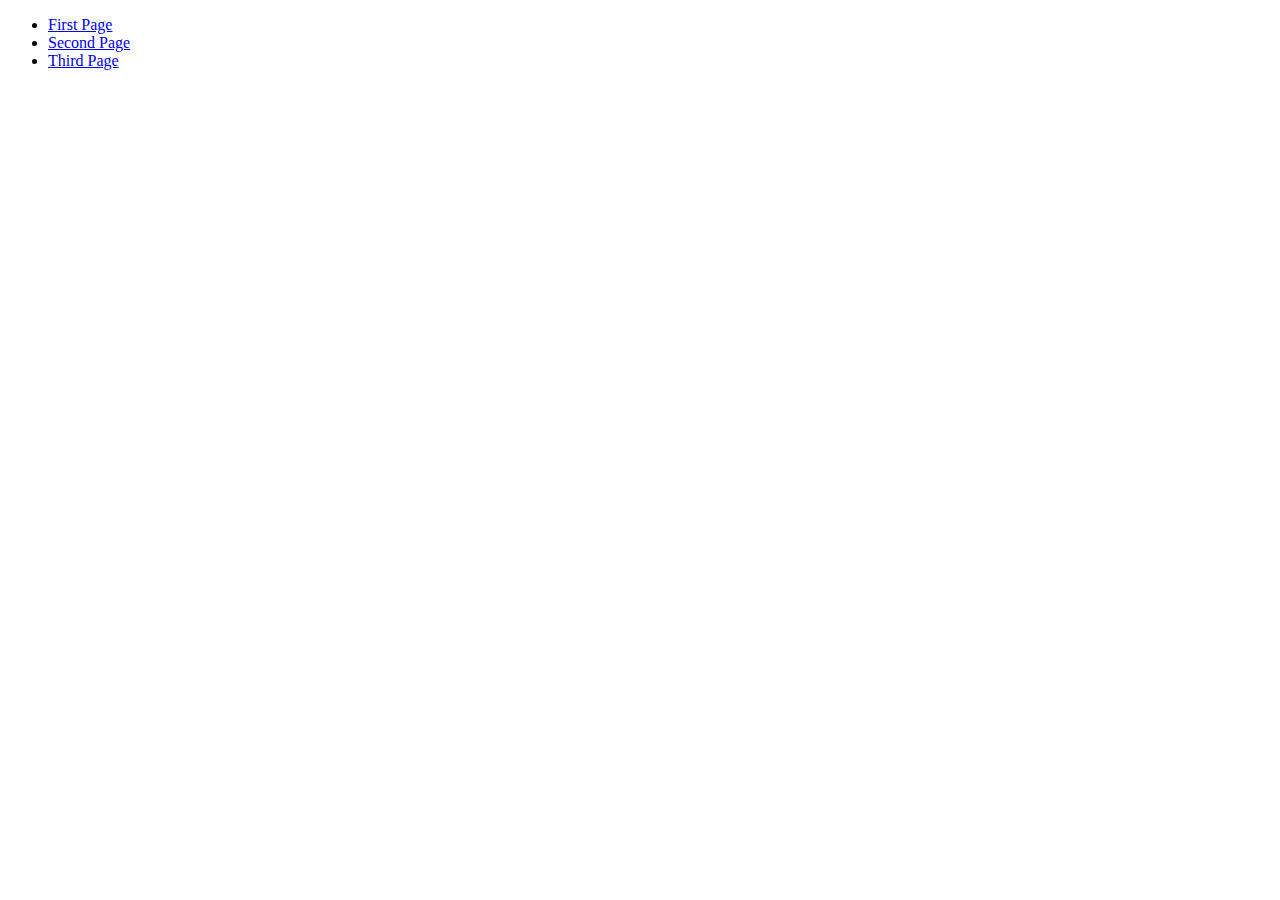
<file: index.html>
<!DOCTYPE html>
<html>
	<head>
		<title>My Links Page</title>
	</head>
	<body>
		<ul>
        		<li><a href="https://officium99.github.io/JSCourse/sample1/picturethis.html">First Page</a></li>
        		<li><a href="https://officium99.github.io/resume.html">Second Page</a></li>
        		<li><a href="/thirdurl.html">Third Page</a></li>
    		</ul>
	</body>
</html>
</file>
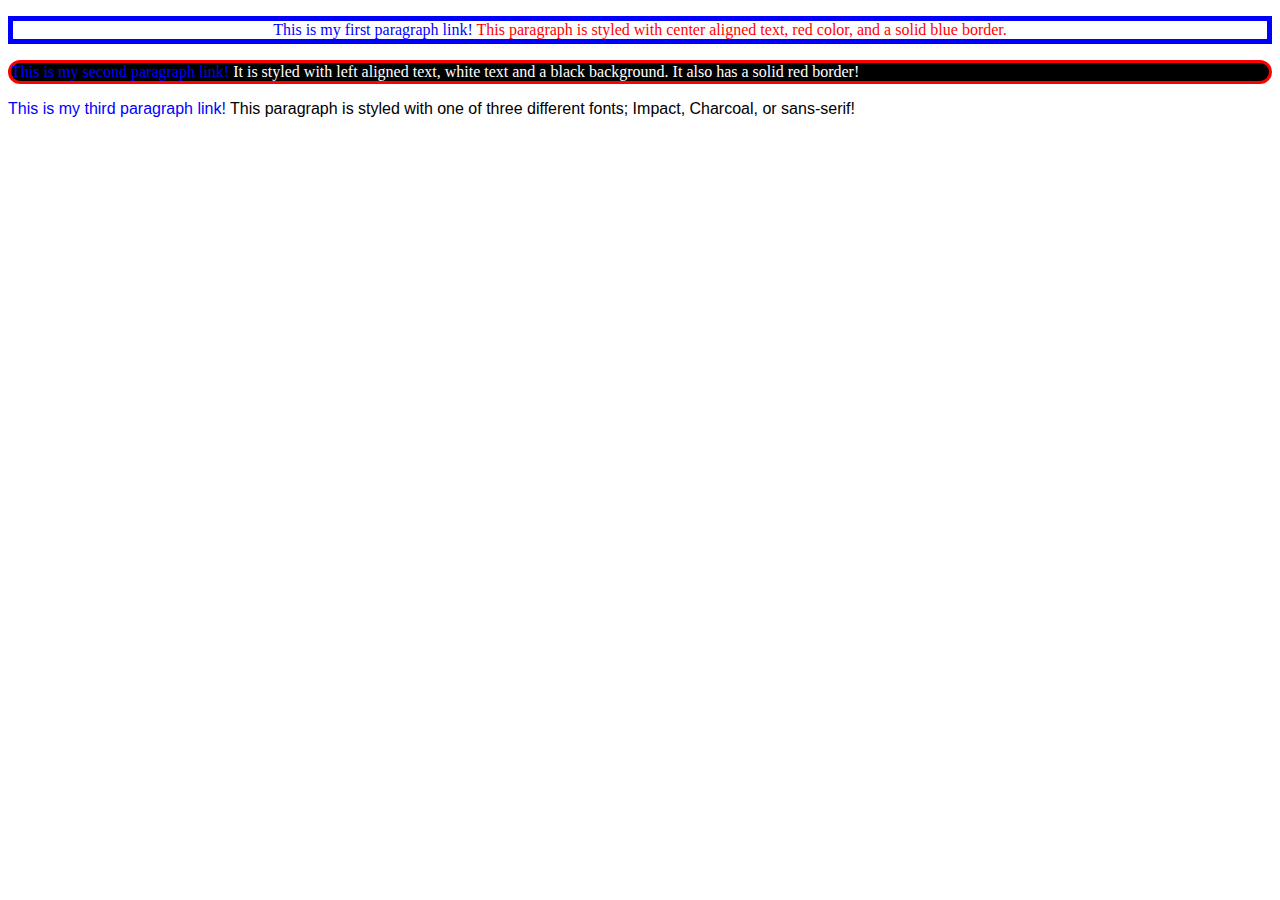
<file: assessment2.html>
<!doctype html>

<html>

<head>

    <title>Everett Arnold's Resume</title>

<link href="assessment2_css.css" rel="stylesheet" type="text/css">
    
</head>
    
<body>
    <p class="paragraph1"><a href="https://www.microsoft.com/en-us/" target="_blank">This is my first paragraph link!</a> This paragraph is styled with center aligned text, red color, and a solid blue border.</p>
    
    <p id="paragraph2"><a href="https://www.google.com/" target="_blank">This is my second paragraph link!</a> It is styled with left aligned text, white text and a black background. It also has a solid red border!</p>
    
    <p class="paragraph3"><a href="https://www.google.com/#safe=strict&q=do+a+barrel+roll" target="_blank">This is my third paragraph link!</a> This paragraph is styled with one of three different fonts; Impact, Charcoal, or sans-serif!</p>
    
    <p></p>
    </body>
</file>
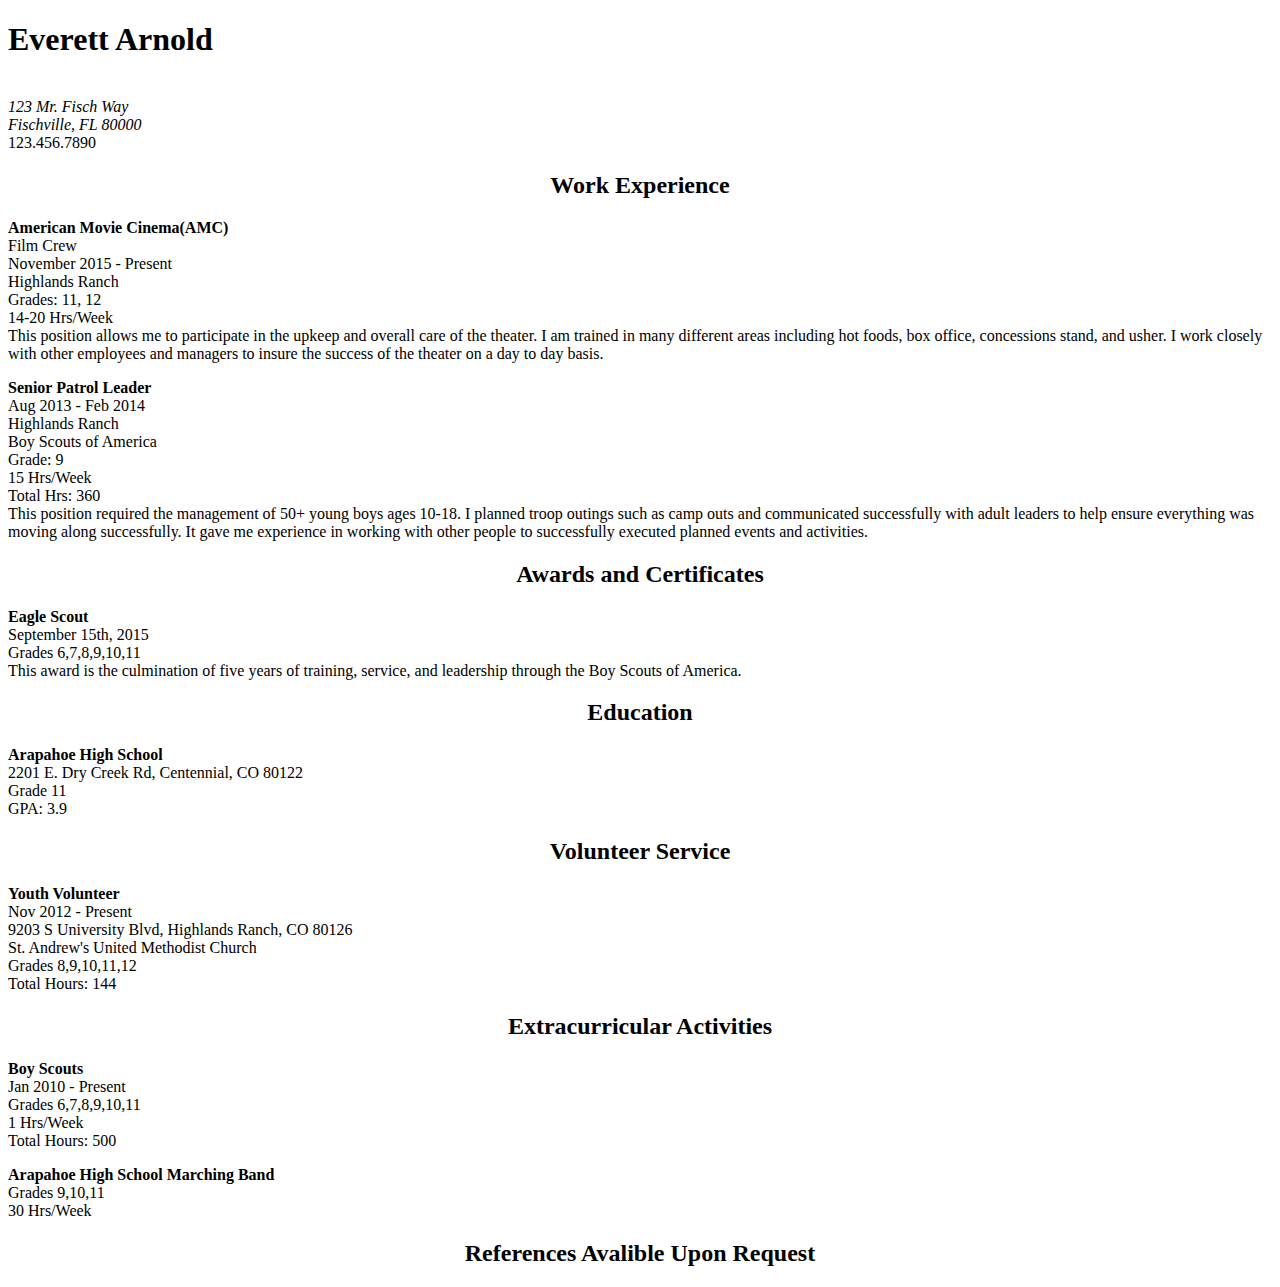
<file: resume.html>
<!doctype html>

<html>

<head>

    <title>Everett Arnold's Resume</title>

</head>

    <body>
       
        <h1><b>Everett Arnold</b></h1>
        <br><i>123 Mr. Fisch Way</i>
        <br><i>Fischville, FL 80000</i>
        <br>123.456.7890

        <h2><b><center>Work Experience</center></b></h2>
        
        <p>
            <b>American Movie Cinema(AMC)</b>
            <br>Film Crew
            <br>November 2015 - Present
            <br>Highlands Ranch
            <br>Grades: 11, 12
            <br>14-20 Hrs/Week
            <br> This position allows me to participate in the upkeep and overall care of the theater. I am trained in many different areas including hot foods, box office, concessions stand, and usher. I work closely with other employees and managers to insure the success of the theater on a day to day basis. 

        </p>
        
        <p>
            
            <b>Senior Patrol Leader</b>
            <br>Aug 2013 - Feb 2014
            <br>Highlands Ranch
            <br>Boy Scouts of America
            <br>Grade: 9
            <br>15 Hrs/Week
            <br>Total Hrs: 360
            <br>This position required the management of 50+ young boys ages 10-18. I planned troop outings such as camp outs and communicated successfully with adult leaders to help ensure everything was moving along successfully. It gave me experience in working with other people to successfully executed planned events and activities.
            
        </p>
        
            
        <h2><b><center>Awards and Certificates</center></b></h2>
        
        <p>
            
            <b>Eagle Scout</b>
            <br>September 15th, 2015
            <br> Grades 6,7,8,9,10,11
            <br> This award is the culmination of five years of training, service, and leadership through the Boy Scouts of America.
            
        </p>
        
        <h2><b><center>Education</center></b></h2>
        
        <p>
            <b>Arapahoe High School</b>
            <br>2201 E. Dry Creek Rd, Centennial, CO 80122
            <br>Grade 11
            <br> GPA: 3.9
            
        </p>
        
        <h2><b><center>Volunteer Service</center></b></h2>
        
        <p>
            
            <b>Youth Volunteer</b>
            <br>Nov 2012 - Present
            <br>9203 S University Blvd, Highlands Ranch, CO 80126
            <br>St. Andrew's United Methodist Church
            <br> Grades 8,9,10,11,12
            <br> Total Hours: 144
            
        </p>
        
        <h2><b><center>Extracurricular Activities</center></b></h2>
        
        <p>
            <b>Boy Scouts</b>
            <br>Jan 2010 - Present
            <br>Grades 6,7,8,9,10,11
            <br>1 Hrs/Week
            <br>Total Hours: 500            
            
        </p>
        
        <p>
            <b>Arapahoe High School Marching Band</b>
            <br>Grades 9,10,11
            <br>30 Hrs/Week
            
        </p>
        
        <h2><b><center>References Avalible Upon Request</center></b></h2>
</file>
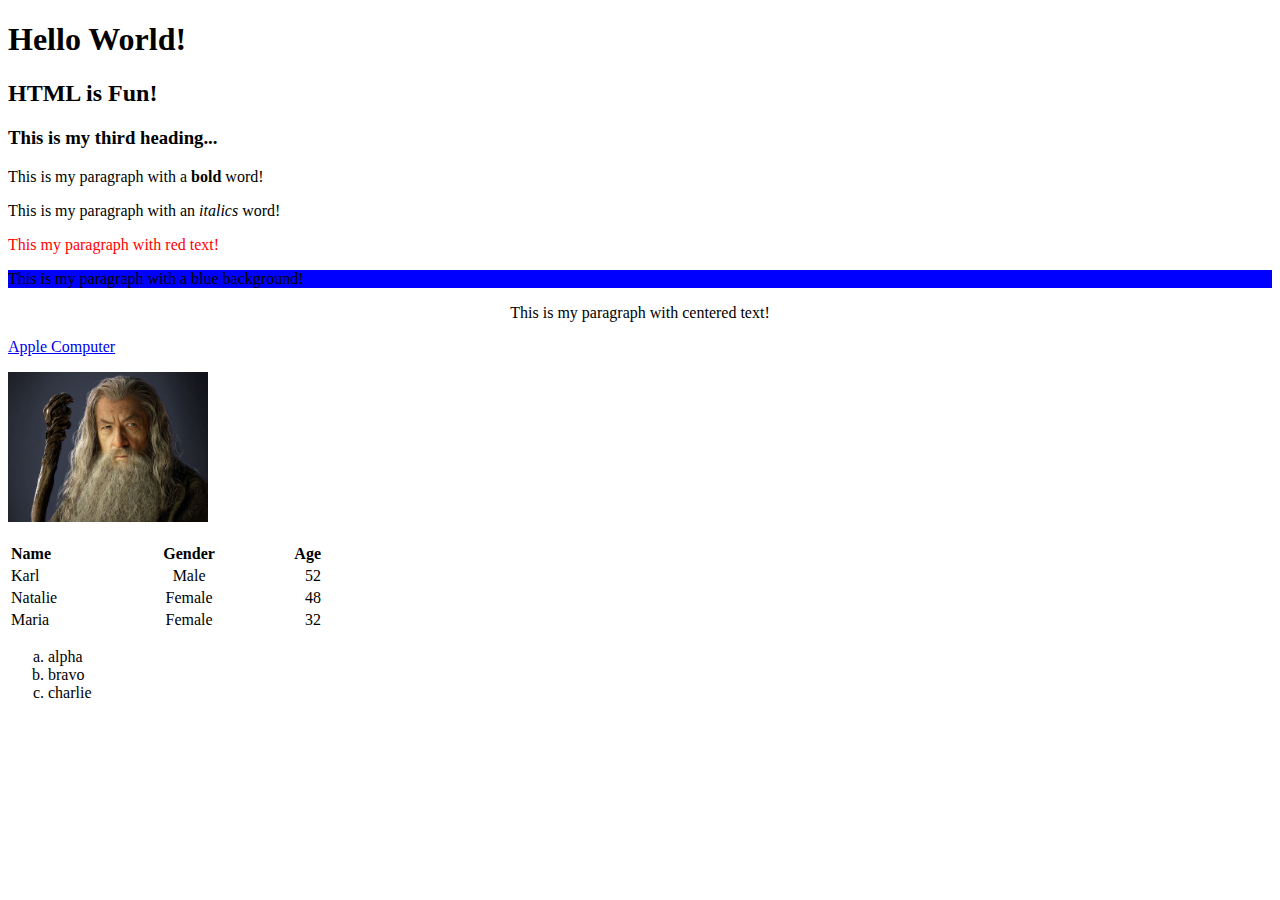
<file: Assessment 1/assessment.html>
<!DOCTYPE html>

<html>
  
<head>
  
  <title>Assessment 0</title>

</head>
    
    <body>
        <h1>Hello World!</h1>
        <h2>HTML is Fun!</h2>
        <h3>This is my third heading...</h3>
        
        <p>This is my paragraph with a <b>bold</b> word!</p>
        <p>This is my paragraph with an <i>italics</i> word!</p>
        <p style="color:red">This my paragraph with red text!</p>
        <p style="background-color:blue">This is my paragraph with a blue background!</p>
        <p><center>This is my paragraph with centered text!</center></p>
        <p><a href="http://www.apple.com" target="_blank">Apple Computer</a></p>
        <p><img src="images/Gandalf.jpg" alt="Picture of Gandalf" style="width: 200px; height: 150px"</p>
            
        <table style="width:25%">
            <tr>
                <th style="text-align:left;">Name</th>
                <th style="text-align:center;">Gender</th>
                <th style="text-align:right;">Age</th>
            </tr>
            <tr>
                <td>Karl</td>
                <td style="text-align:center;">Male</td>
                <td style="text-align:right;">52</td>
            </tr>
            <tr>
                <td style="text-align:left;">Natalie</td>
                <td style="text-align:center;">Female</td>
                <td style="text-align:right;">48</td>
            </tr>
            <tr>
                <td style="text-align:left;">Maria</td>
                <td style="text-align:center;">Female</td>
                <td style="text-align:right;">32</td>
            </tr>
        </table>
        
    <ol type="a">
      <li>alpha</li>
      <li>bravo</li>
      <li>charlie</li>
    </ol>
    </body>
</file>
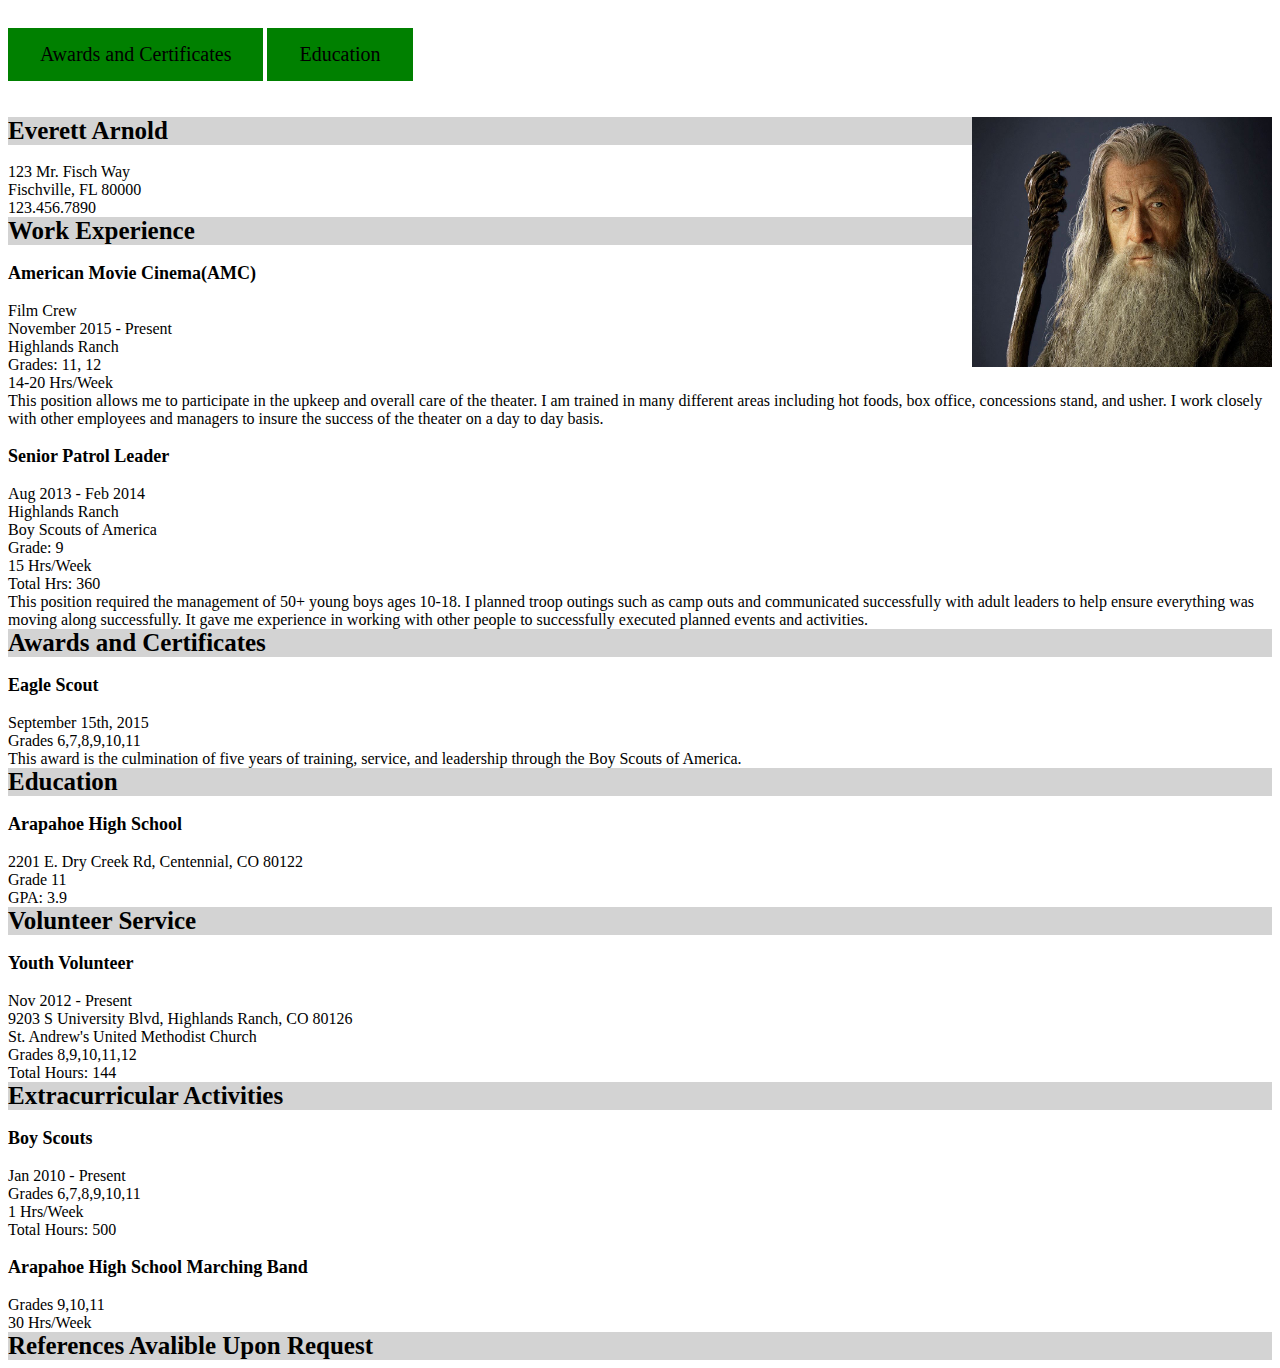
<file: Assignment 2/resume-css.html>
<!doctype html>

<html>

<head>

    <title>Everett Arnold's Resume</title>

<link href="stylesheet-resume.css" rel="stylesheet" type="text/css">
    
</head>

    <body>
        
        <p class="button"><a href="#mybookmark">Awards and Certificates</a></p>
        <p class="button"><a href="#mybookmark1">Education</a></p>
        
        <p><img id="image" src="Gandalf.jpg" alt="Picture of Everett Arnold"></p>
    
        <p class="header">Everett Arnold</p>
        <br>123 Mr. Fisch Way
        <br>Fischville, FL 80000
        <br>123.456.7890
            
            

        <h2 class="header">Work Experience</h2>
        
        
            <p id="job_title">American Movie Cinema(AMC)</p>
            Film Crew
            <br>November 2015 - Present
            <br>Highlands Ranch
            <br>Grades: 11, 12
            <br>14-20 Hrs/Week
            <br> This position allows me to participate in the upkeep and overall care of the theater. I am trained in many different areas including hot foods, box office, concessions stand, and usher. I work closely with other employees and managers to insure the success of the theater on a day to day basis. 

        
        
            
            <p id="job_title">Senior Patrol Leader</p>
            Aug 2013 - Feb 2014
            <br>Highlands Ranch
            <br>Boy Scouts of America
            <br>Grade: 9
            <br>15 Hrs/Week
            <br>Total Hrs: 360
            <br>This position required the management of 50+ young boys ages 10-18. I planned troop outings such as camp outs and communicated successfully with adult leaders to help ensure everything was moving along successfully. It gave me experience in working with other people to successfully executed planned events and activities.
            
        
        
            
        <h2 class="header" id="mybookmark">Awards and Certificates</h2>
        
            
            <p id="job_title">Eagle Scout</p>
            September 15th, 2015
            <br> Grades 6,7,8,9,10,11
            <br> This award is the culmination of five years of training, service, and leadership through the Boy Scouts of America.
            
        
        <h2 class="header" id="mybookmark1">Education</h2>
        
        
            <p id="job_title">Arapahoe High School</p>
            2201 E. Dry Creek Rd, Centennial, CO 80122
            <br>Grade 11
            <br> GPA: 3.9
            
        
        <h2 class="header">Volunteer Service</h2>
        
    
            
            <p id="job_title">Youth Volunteer</p>
            Nov 2012 - Present
            <br>9203 S University Blvd, Highlands Ranch, CO 80126
            <br>St. Andrew's United Methodist Church
            <br> Grades 8,9,10,11,12
            <br> Total Hours: 144
            
    
        
        <h2 class="header">Extracurricular Activities</h2>
        
        
            <p id="job_title">Boy Scouts</p>
            Jan 2010 - Present
            <br>Grades 6,7,8,9,10,11
            <br>1 Hrs/Week
            <br>Total Hours: 500            
            
        
        
        
            <p id="job_title">Arapahoe High School Marching Band</p>
            Grades 9,10,11
            <br>30 Hrs/Week
            
        
        
        
        <h2 class="header">References Avalible Upon Request</h2>
</file>
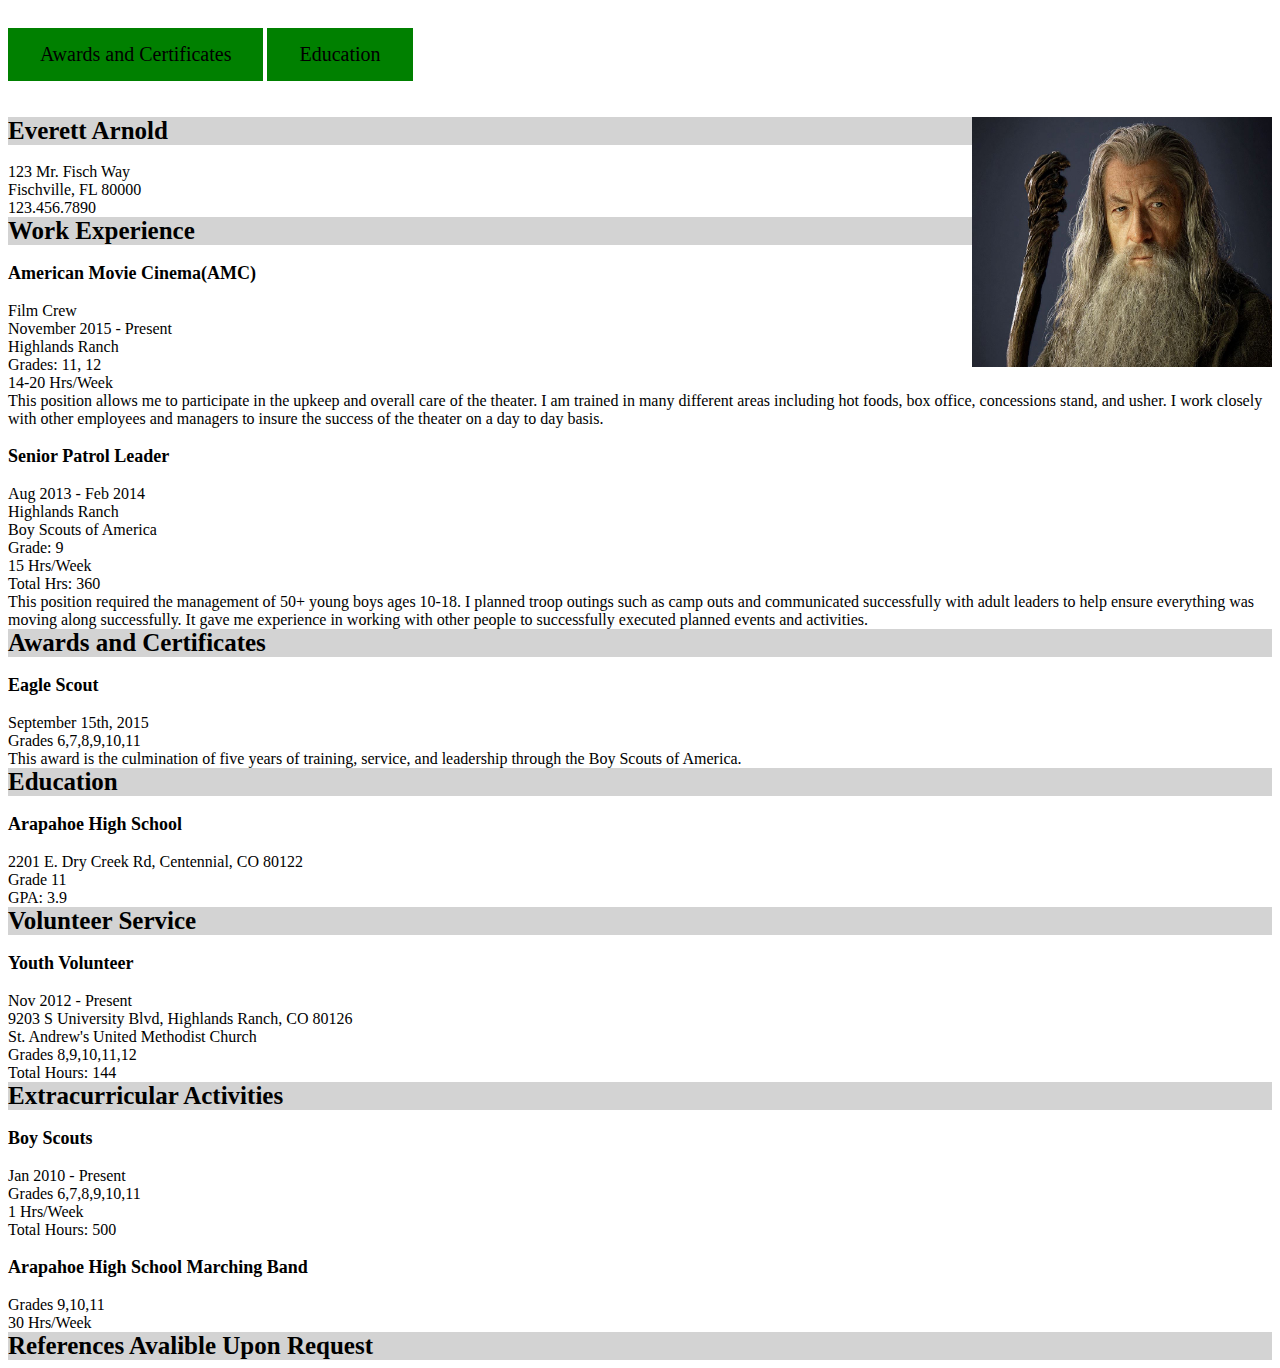
<file: Assignment 2/resume-css.html.html>
<!doctype html>

<html>

<head>

    <title>Everett Arnold's Resume</title>

<link href="stylesheet-resume.css" rel="stylesheet" type="text/css">
    
</head>

    <body>
        
        <p class="button"><a href="#mybookmark">Awards and Certificates</a></p>
        <p class="button"><a href="#mybookmark1">Education</a></p>
        
        <p><img id="image" src="Gandalf.jpg" alt="Picture of Everett Arnold"></p>
    
        <p class="header">Everett Arnold</p>
        <br>123 Mr. Fisch Way
        <br>Fischville, FL 80000
        <br>123.456.7890
            
            

        <h2 class="header">Work Experience</h2>
        
        
            <p id="job_title">American Movie Cinema(AMC)</p>
            Film Crew
            <br>November 2015 - Present
            <br>Highlands Ranch
            <br>Grades: 11, 12
            <br>14-20 Hrs/Week
            <br> This position allows me to participate in the upkeep and overall care of the theater. I am trained in many different areas including hot foods, box office, concessions stand, and usher. I work closely with other employees and managers to insure the success of the theater on a day to day basis. 

        
        
            
            <p id="job_title">Senior Patrol Leader</p>
            Aug 2013 - Feb 2014
            <br>Highlands Ranch
            <br>Boy Scouts of America
            <br>Grade: 9
            <br>15 Hrs/Week
            <br>Total Hrs: 360
            <br>This position required the management of 50+ young boys ages 10-18. I planned troop outings such as camp outs and communicated successfully with adult leaders to help ensure everything was moving along successfully. It gave me experience in working with other people to successfully executed planned events and activities.
            
        
        
            
        <h2 class="header" id="mybookmark">Awards and Certificates</h2>
        
            
            <p id="job_title">Eagle Scout</p>
            September 15th, 2015
            <br> Grades 6,7,8,9,10,11
            <br> This award is the culmination of five years of training, service, and leadership through the Boy Scouts of America.
            
        
        <h2 class="header" id="mybookmark1">Education</h2>
        
        
            <p id="job_title">Arapahoe High School</p>
            2201 E. Dry Creek Rd, Centennial, CO 80122
            <br>Grade 11
            <br> GPA: 3.9
            
        
        <h2 class="header">Volunteer Service</h2>
        
    
            
            <p id="job_title">Youth Volunteer</p>
            Nov 2012 - Present
            <br>9203 S University Blvd, Highlands Ranch, CO 80126
            <br>St. Andrew's United Methodist Church
            <br> Grades 8,9,10,11,12
            <br> Total Hours: 144
            
    
        
        <h2 class="header">Extracurricular Activities</h2>
        
        
            <p id="job_title">Boy Scouts</p>
            Jan 2010 - Present
            <br>Grades 6,7,8,9,10,11
            <br>1 Hrs/Week
            <br>Total Hours: 500            
            
        
        
        
            <p id="job_title">Arapahoe High School Marching Band</p>
            Grades 9,10,11
            <br>30 Hrs/Week
            
        
        
        
        <h2 class="header">References Avalible Upon Request</h2>
</file>
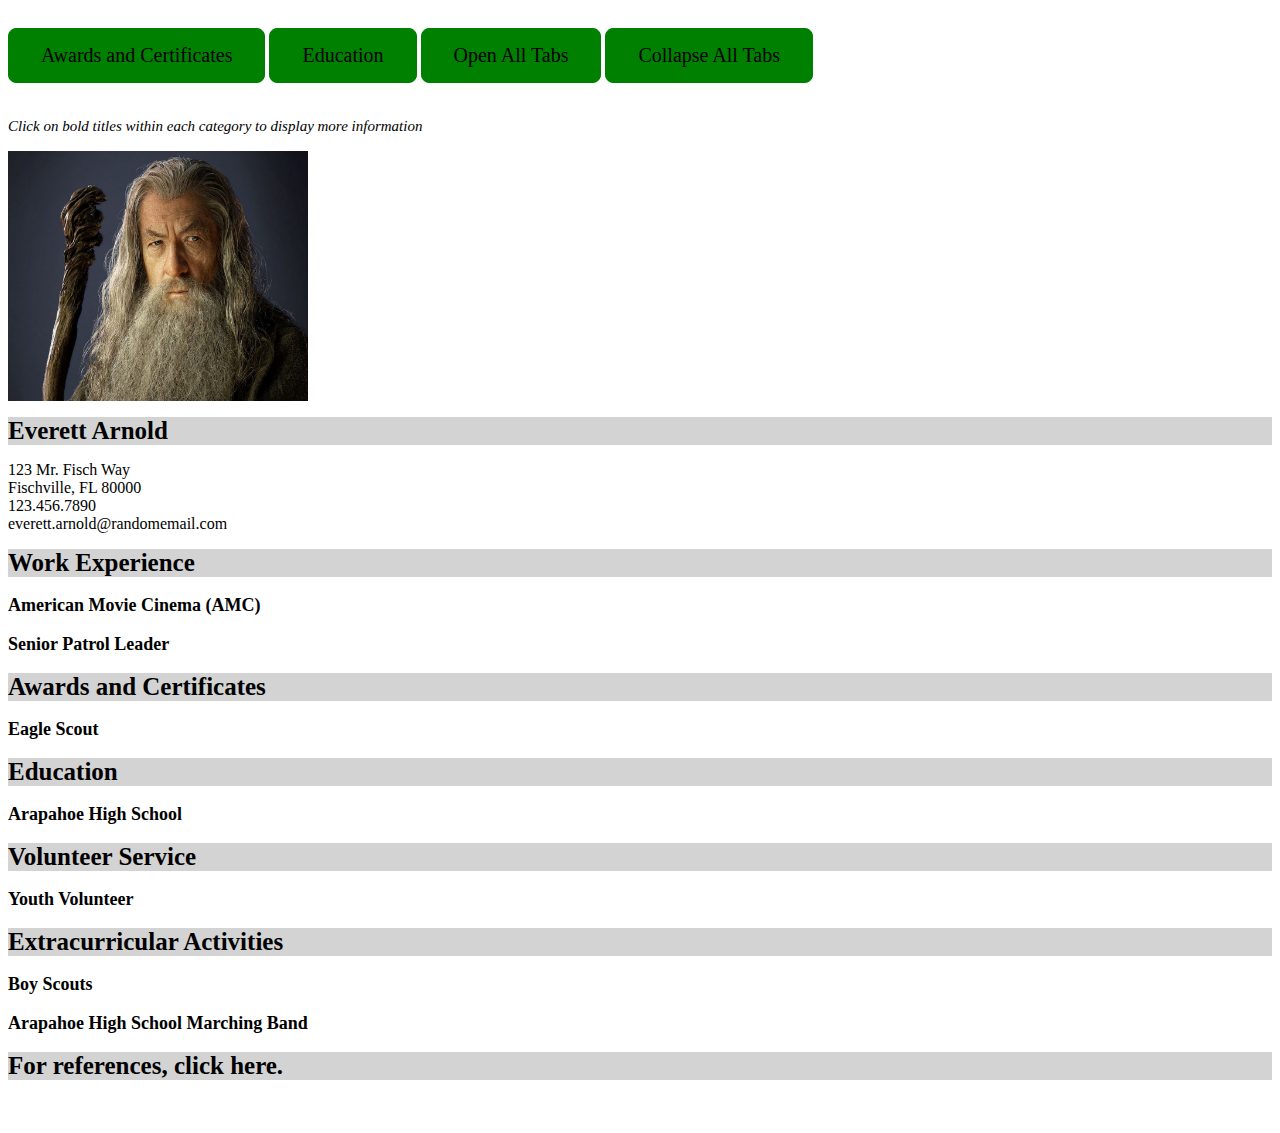
<file: Assignment 6/resume.html>
<!doctype html>

<html>
<head>

    <title>Everett Arnold's Resume</title>

<link href="stylesheet-resume.css" rel="stylesheet" type="text/css">
    
</head>
    <body>
        
        <p class="button"><a href="#mybookmark0">Awards and Certificates</a></p>
        <p class="button"><a href="#mybookmark1">Education</a></p>
        <p class = "button3" id = "button_open">Open All Tabs</p>
        <p class ="button2" id = "button_collapse">Collapse All Tabs</p>
        
        <p class = "notes">Click on bold titles within each category to display more information</p>
        
        <p id = "chng_pic"><img class="image" src="Gandalf.jpg" alt="Picture of Everett Arnold"></p>
    
        <p class="header">Everett Arnold</p>
        <p>123 Mr. Fisch Way
        <br>Fischville, FL 80000
        <br>123.456.7890
        <br>everett.arnold@randomemail.com</p>
            
            

        <h2 class = "header" id="Work Experience">Work Experience</h2>
        
            <p class="job_title" id="AMC">American Movie Cinema (AMC)</p>
            <p class = "job_desc" id="AMC_info">
            Film Crew
            <br>November 2015 - Present
            <br>Highlands Ranch
            <br>Grades: 11, 12
            <br>14-20 Hrs/Week
                <br> This position allows me to participate in the upkeep and overall care of the theater. I am trained in many different areas including hot foods, box office, concessions stand, and usher. I work closely with other employees and managers to insure the success of the theater on a day to day basis. </p>

            <p class="job_title" id ="SPL">Senior Patrol Leader</p>
            <p class ="job_desc" id="SPL_info">
            Aug 2013 - Feb 2014
            <br>Highlands Ranch
            <br>Boy Scouts of America
            <br>Grade: 9
            <br>15 Hrs/Week
            <br>Total Hrs: 360
            <br>This position required the management of 50+ young boys ages 10-18. I planned troop outings such as camp outs and communicated successfully with adult leaders to help ensure everything was moving along successfully. It gave me experience in working with other people to successfully executed planned events and activities.</p>
            
        
        
            
        <h2 class="header" id="mybookmark0">Awards and Certificates</h2>
        
            
            <p class="job_title" id = "Eagle">Eagle Scout</p>
            <p class = "job_desc" id = "Eagle_info">September 15th, 2015
            <br> Grades 6,7,8,9,10,11
            <br> This award is the culmination of five years of training, service, and leadership through the Boy Scouts of America.</p>
            
        
        <h2 class="header" id="mybookmark1">Education</h2>
        
        
            <p class="job_title" id = "school">Arapahoe High School</p>
            <p class= "job_desc" id = "AHS_info">2201 E. Dry Creek Rd, Centennial, CO 80122
            <br>Grade 12
            <br> GPA: 3.9
        </p>
            
        
        <h2 class="header">Volunteer Service</h2>
        
    
            
            <p class="job_title" id = "church">Youth Volunteer</p>
            <p class = "job_desc" id = "YTH_info">Nov 2012 - Present
            <br>9203 S University Blvd, Highlands Ranch, CO 80126
            <br>St. Andrew's United Methodist Church
            <br> Grades 8,9,10,11,12
            <br> Total Hours: 144
        </p>
            
    
        
        <h2 class="header">Extracurricular Activities</h2>
        
        
            <p class="job_title" id = "BSA">Boy Scouts</p>
            <p class = "job_desc" id = "BSA_info">Jan 2010 - Present
            <br>Grades 6,7,8,9,10,11
            <br>1 Hrs/Week
            <br>Total Hours: 500
        </p>
            
            <p class="job_title" id = "MB">Arapahoe High School Marching Band</p>
            <p class = "job_desc" id = "MB_info">Grades 9,10,11
            <br>30 Hrs/Week
        </p>
        
        <h2 id = "references">For references, click here.</h2>
        <p id = "people_information"></p>
        <p id = "person1"></p>
        <p id = "person2"></p>
        <p id = "person3"></p>
        <script type="text/javascript" src="script.js"></script>
    </body>
</file>
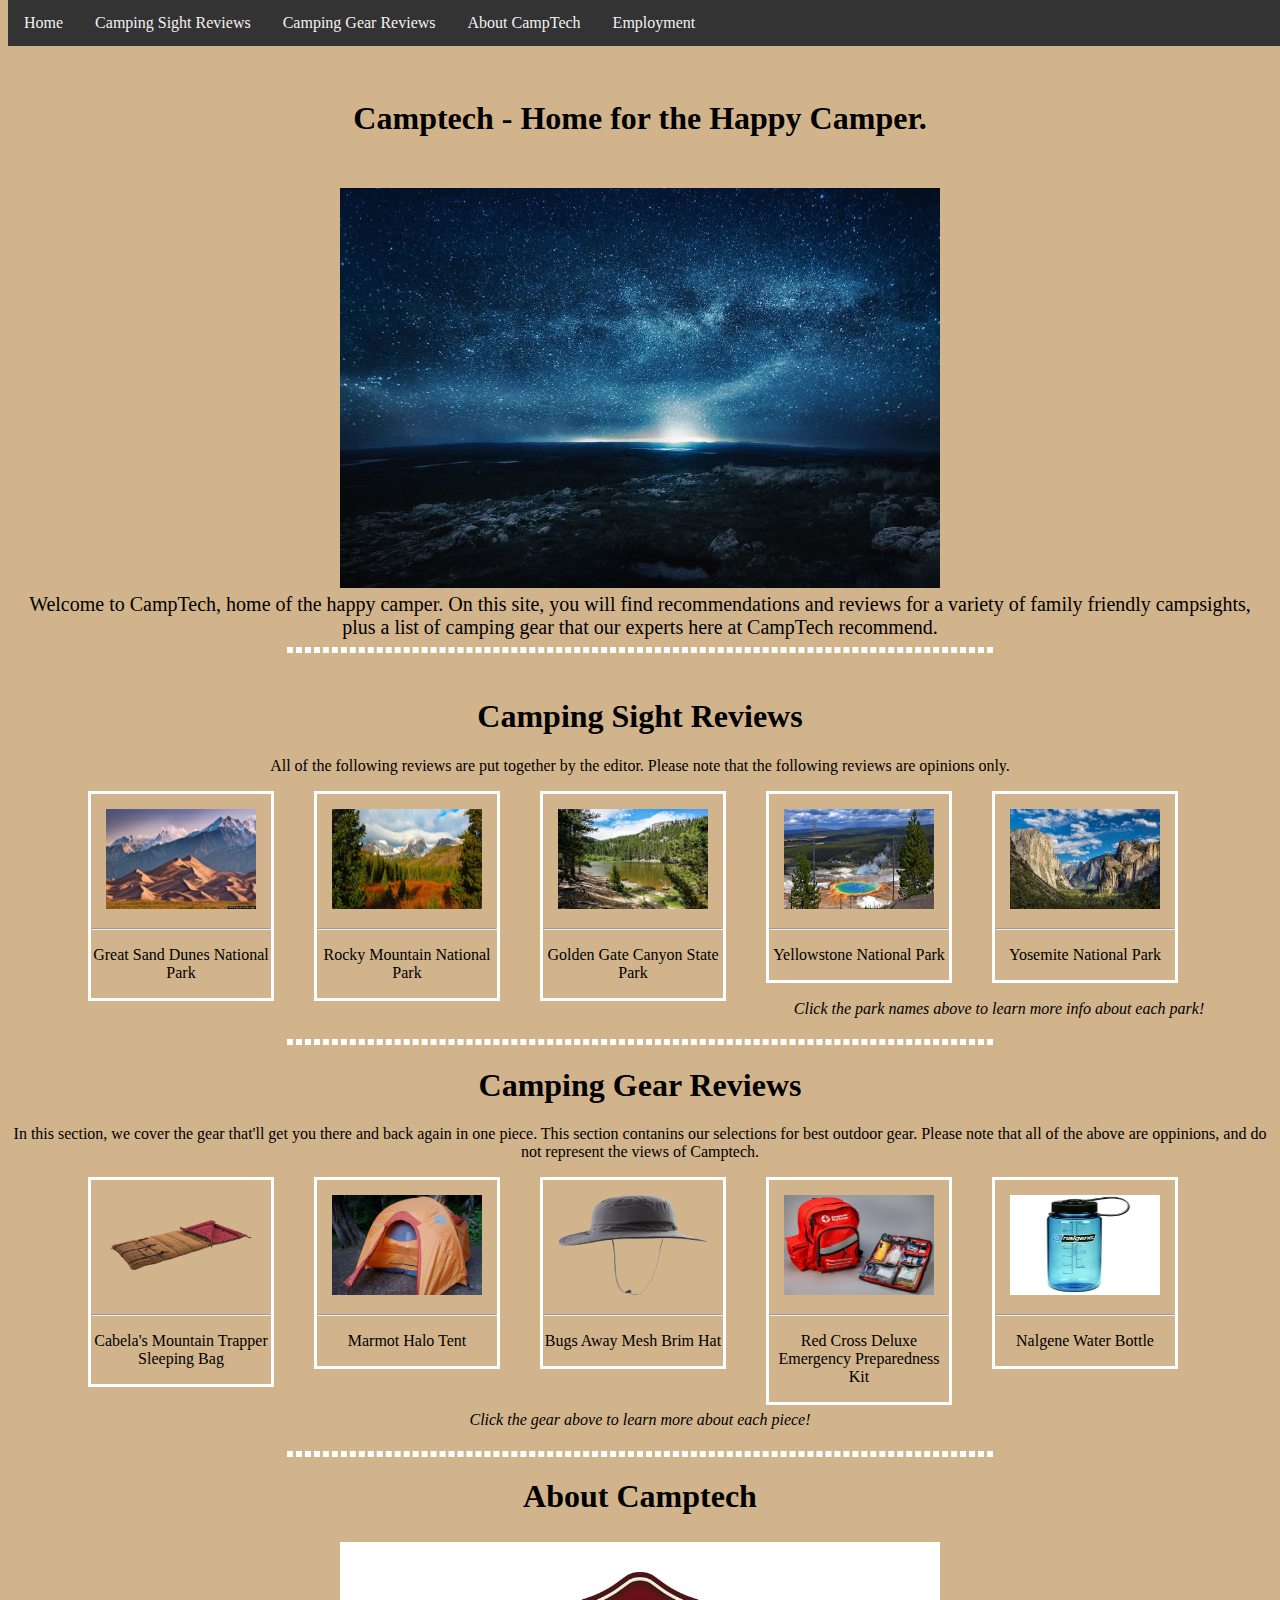
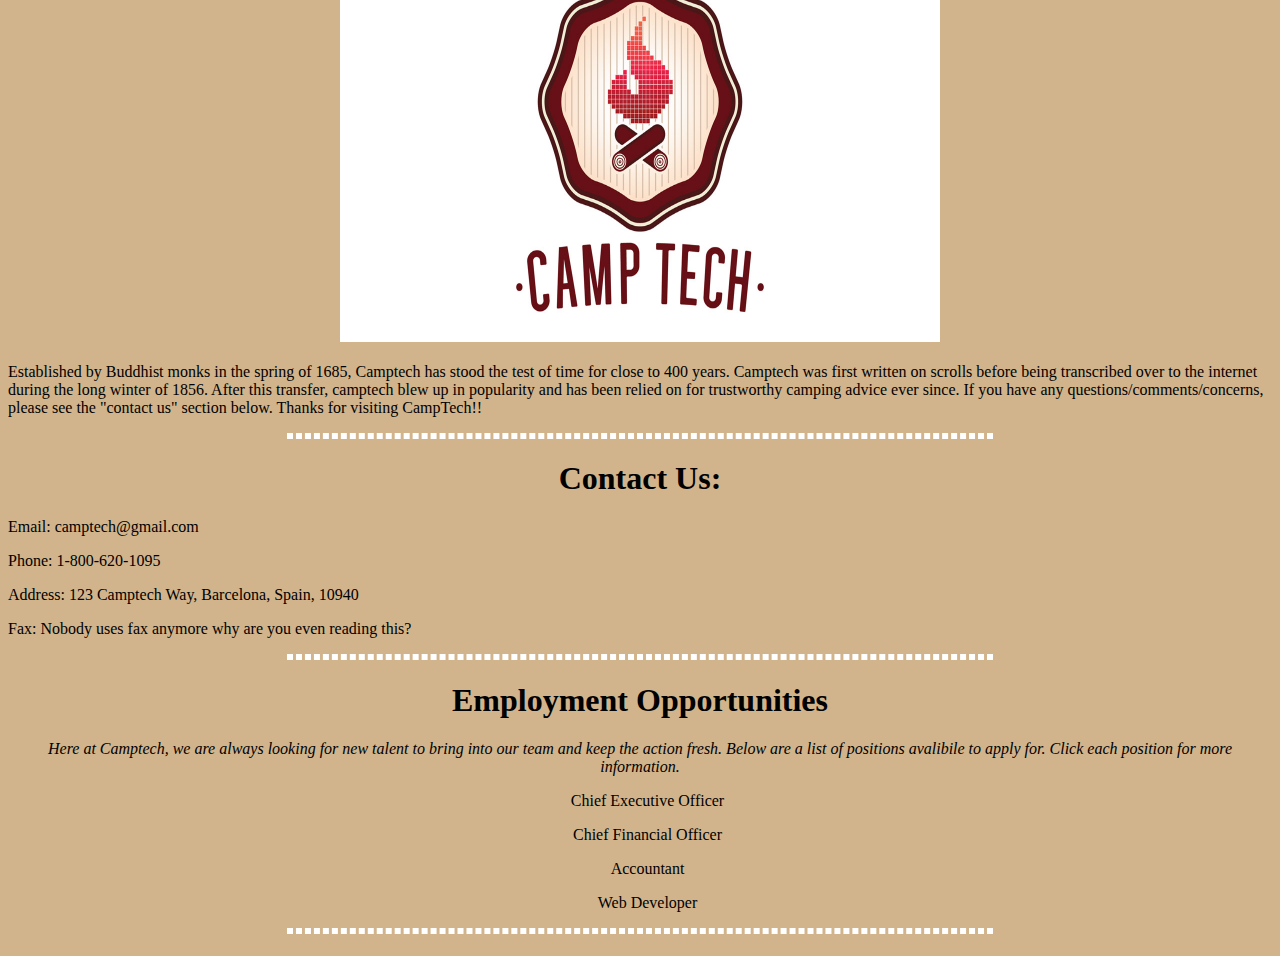
<file: Final Project 2/camping_site.html>
<!DOCTYPE html>
<html class = "html">
    <head>
        <title>CampTech</title>
        <link href="camping_site.css" rel="stylesheet" type="text/css">
    </head>
    <body>
        <div class = "head_bar">
            <a href="#home">Home</a>
            <a href="#camp_sights">Camping Sight Reviews</a>
            <a href="#camp_gear">Camping Gear Reviews</a>
            <a href="#about_company">About CampTech</a>
            <a href="#employment">Employment</a>
        </div>
        <h1 class = "cmp_tch" id = "home">Camptech - Home for the Happy Camper.</h1>
        <div class = "main">
            <img class = "front_cover" src="night.jpg" alt="Tent with Mountain Backdrop">
            <p class = "CT_info"> Welcome to CampTech, home of the happy camper. On this site, you will find recommendations and reviews for a variety of family friendly campsights, plus a list of camping gear that our experts here at CampTech recommend. </p>
            <hr class ="top">
        </div>
        
        <div>
            <h1 class = "camp_header" id = "camp_sights">Camping Sight Reviews</h1>
            <p class ="camp_header">All of the following reviews are put together by the editor. Please note that the following reviews are opinions only.</p>
        </div>
        
        <div class = "border_box">
            <img class = "circle_img" src="SandDunes.jpg" alt="Sand Dunes National Park">
            <hr class = "boxes">
             <p id = "GSDNP">Great Sand Dunes National Park</p>
        </div>
        
        <div class = "border_box2">
            <img class = "circle_img" src="RMNP.jpg" alt = "Rocky Mountain National Park">
            <hr class = "boxes">
            <p id = "RMNP">Rocky Mountain National Park</p>
        </div>
        
        <div class = "border_box3">
            <img class = "circle_img" src="GGC.jpg" alt = "Golden Gate Canyon State Park">
            <hr class = "boxes">
            <p id = "GGCSP">Golden Gate Canyon State Park</p>
        </div>
        
        <div class = "border_box4">
            <img class = "circle_img" src="YSNP.jpg" alt = "Yellowstone National Park">
            <hr class = "boxes">
            <p id = "YSNP">Yellowstone National Park</p>
        </div>
        
        <div class = "border_box5">
            <img class = "circle_img" src="Yosemite.jpg" alt = "Yosemite National Park">
            <hr class = "boxes">
            <p id = "YNP">Yosemite National Park</p>
        </div>
        
        
          <div>
            <p class = "clk_boxes">Click the park names above to learn more info about each park!</p>
        </div>
    
        <div>
            <h1 id = "prk_header"></h1>
            <p id = "prk_info"></p>
        </div>
        
        <hr class = "mid">
        
        <div>
            <h1 class = "camp_header" id = "camp_gear">Camping Gear Reviews</h1>
            <p class ="camp_header">In this section, we cover the gear that'll get you there and back again in one piece. This section contanins our selections for best outdoor gear. Please note that all of the above are oppinions, and do not represent the views of Camptech.</p>
        </div>
        
         <div class = "border_box">
            <img class = "circle_img" src="CMTSP.jpg" alt="Cabela's Mountain Trapper Sleeping Bag">
            <hr class = "boxes">
             <p id = "CMTSP">Cabela's Mountain Trapper Sleeping Bag</p>
        </div>
        
        <div class = "border_box2">
            <img class = "circle_img" src="marmot_tent2.jpg" alt="Marmot Halo Tent">
            <hr class = "boxes">
             <p id = "MHT">Marmot Halo Tent</p>
        </div>
        
        <div class = "border_box3">
            <img class = "circle_img" src="hat_rei" alt="REI BugsAway Mesh Brim Hat">
            <hr class = "boxes">
             <p id = "BAMBH">Bugs Away Mesh Brim Hat</p>
        </div>
        
        <div class = "border_box4">
            <img class = "circle_img" src="FirstAidKit.jpg" alt="Red Cross Deluxe Emergency Preparedness Kit">
            <hr class = "boxes">
             <p id = "RCEPK">Red Cross Deluxe Emergency Preparedness Kit</p>
        </div>
        
        <div class = "border_box5">
            <img class = "circle_img" src="nalgenewb2.jpg" alt="Nalgene Water Bottle">
            <hr class = "boxes">
             <p id = "NWB">Nalgene Water Bottle</p>
        </div>
        
        <div>
            <p class = "clk_boxes2">Click the gear above to learn more about each piece!</p>
        </div>
        
        <div>
            <h1 id = "gear_head"></h1>
            <p id = "gear_info"></p>
        </div>
        
        <hr class = mid>
        
        <h1 class = "camp_header" id = "about_company">About Camptech</h1>
        
        <img class = "front_cover" src = "cmp_tech.jpg" alt = "Camptech Logo">
        <div>
            <p>Established by Buddhist monks in the spring of 1685, Camptech has stood the test of time for close to 400 years. Camptech was first written on scrolls before being transcribed over to the internet during the long winter of 1856. After this transfer, camptech blew up in popularity and has been relied on for trustworthy camping advice ever since. If you have any questions/comments/concerns, please see the "contact us" section below. Thanks for visiting CampTech!!</p>
           
            <hr class = mid>
            
            <h1 class = "camp_header">Contact Us:</h1>
            <p> Email: camptech@gmail.com</p>
            <p> Phone: 1-800-620-1095</p>
            <p> Address: 123 Camptech Way, Barcelona, Spain, 10940</p>
            <p> Fax: Nobody uses fax anymore why are you even reading this?</p>
        </div>
        
        <hr class = mid>
        
        <div>
            
        <h1 class = "camp_header" id = "employment">Employment Opportunities</h1>
        
        <p class = "employment_info">Here at Camptech, we are always looking for new talent to bring into our team and keep the action fresh. Below are a list of positions avalibile to apply for. Click each position for more information.</p>
            
            <p id = "CEO" class = "emp_test"> Chief Executive Officer</p>
            <p id = "CFO" class = "emp_test"> Chief Financial Officer</p>
            <p id = "Acct." class = "emp_test"> Accountant </p>
            <p id = "WD" class = "emp_test"> Web Developer </p>
            
            <hr class = "bot">
            
            <h1 id = "job_title" ></h1>
            <p id = "job_desc"></p>
        
        </div>
        
        
        
    <script type="text/javascript" src="camping_site.js"></script>



    </body>
</file>
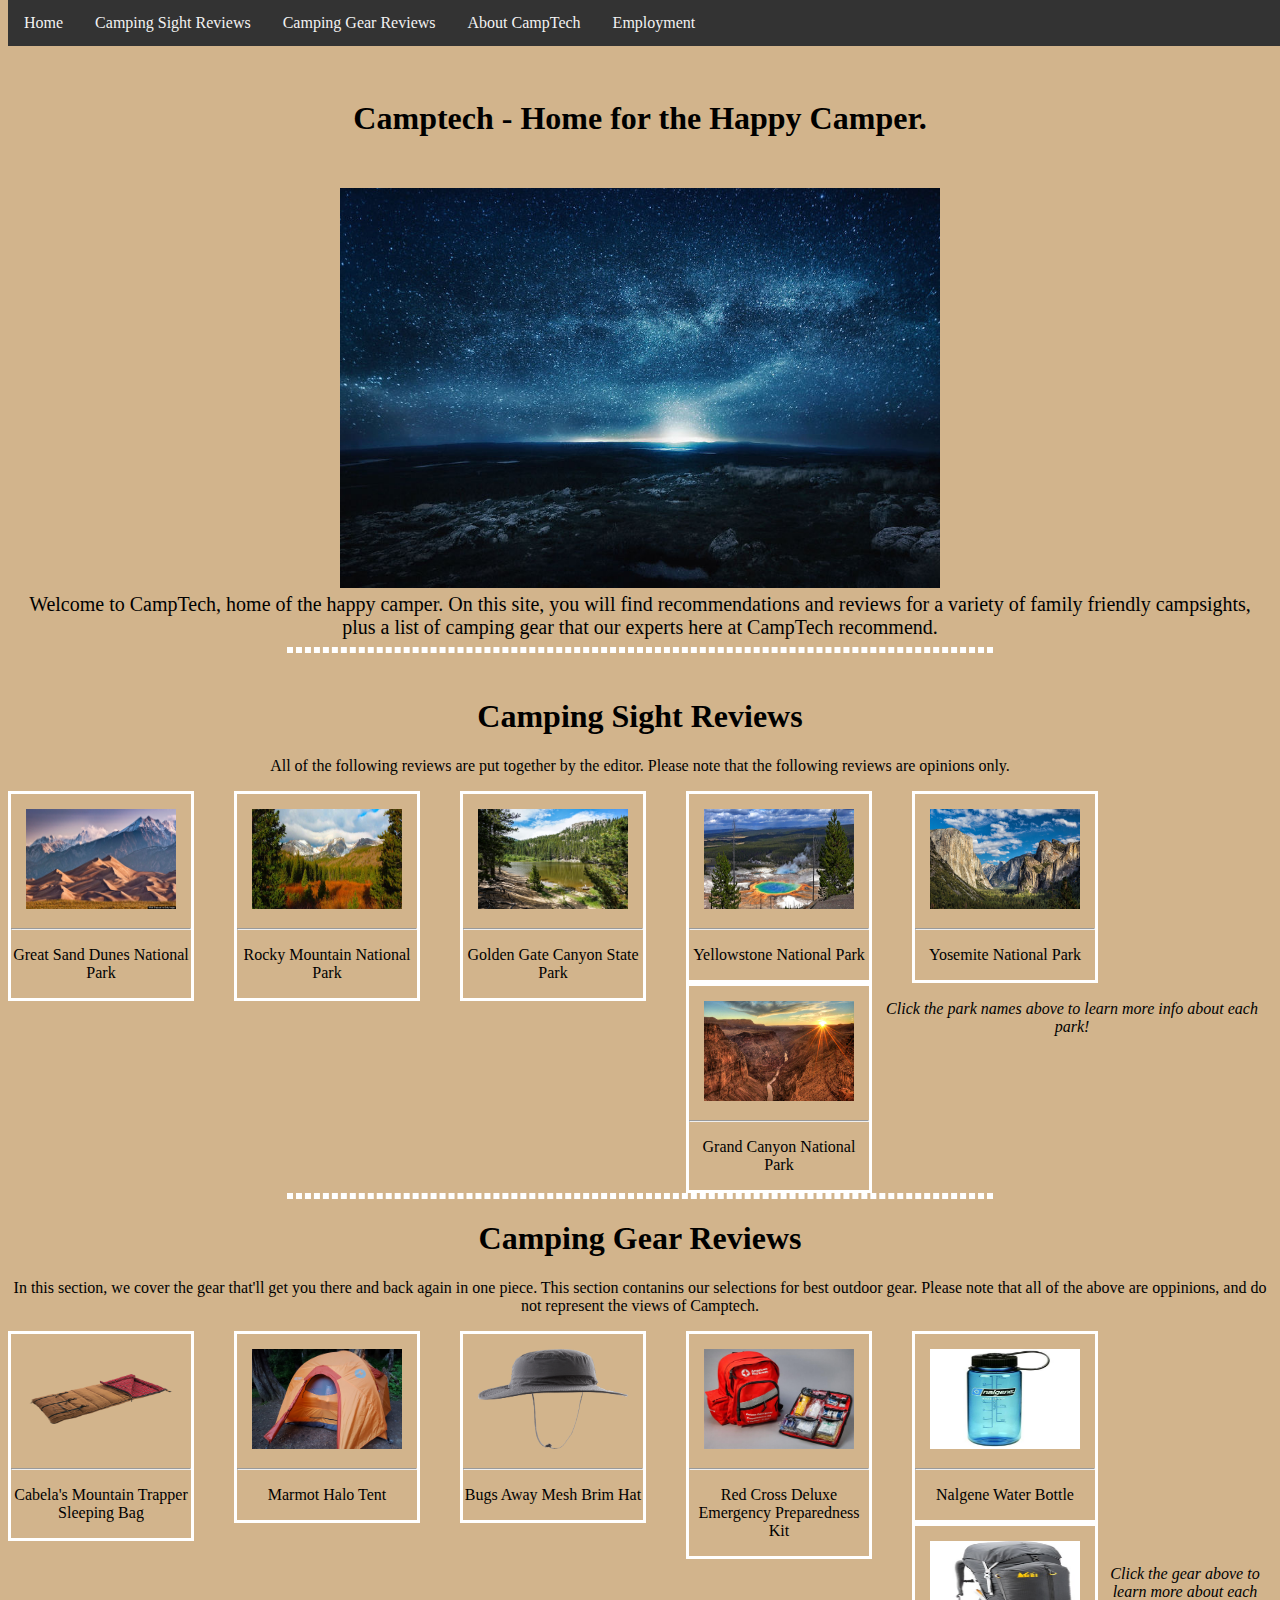
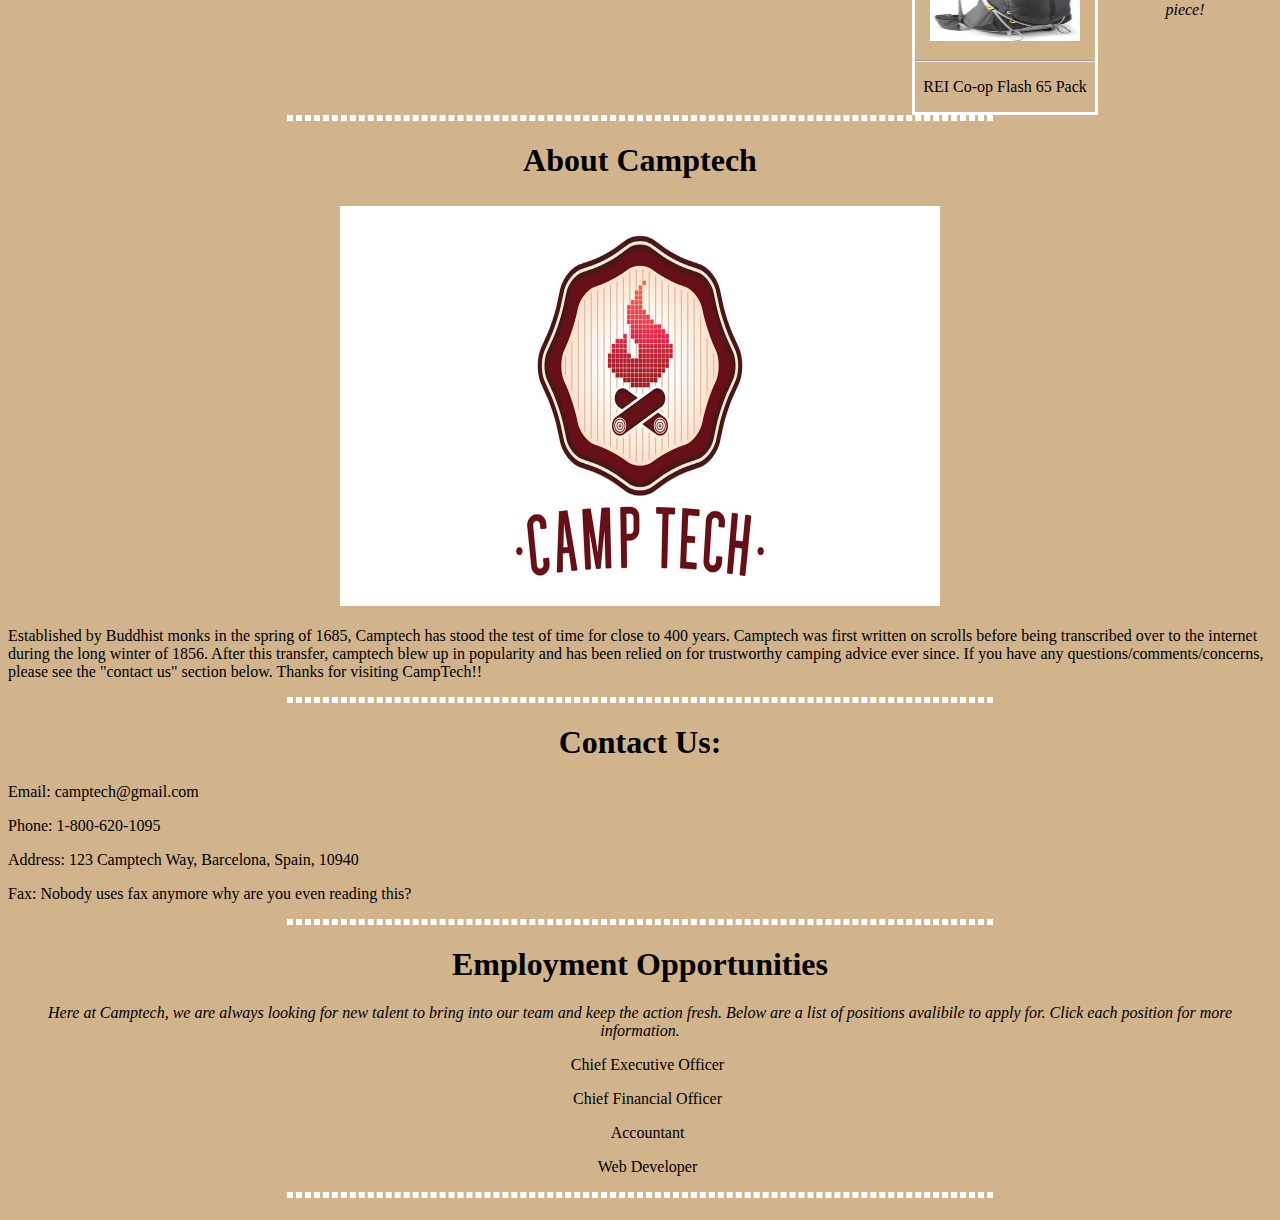
<file: Final Project/camping_site.html>
<!DOCTYPE html>
<html class = "html">
    <head>
        <title>CampTech</title>
        <link href="camping_site.css" rel="stylesheet" type="text/css">
    </head>
    <body>
        <div class = "head_bar">
            <a href="#home">Home</a>
            <a href="#camp_sights">Camping Sight Reviews</a>
            <a href="#camp_gear">Camping Gear Reviews</a>
            <a href="#about_company">About CampTech</a>
            <a href="#employment">Employment</a>
        </div>
        <h1 class = "cmp_tch" id = "home">Camptech - Home for the Happy Camper.</h1>
        <div class = "main">
            <img class = "front_cover" src="night.jpg" alt="Tent with Mountain Backdrop">
            <p class = "CT_info"> Welcome to CampTech, home of the happy camper. On this site, you will find recommendations and reviews for a variety of family friendly campsights, plus a list of camping gear that our experts here at CampTech recommend. </p>
            <hr class ="top">
        </div>
        
        <div>
            <h1 class = "camp_header" id = "camp_sights">Camping Sight Reviews</h1>
            <p class ="camp_header">All of the following reviews are put together by the editor. Please note that the following reviews are opinions only.</p>
        </div>
        
        <div class = "border_box">
            <img class = "circle_img" src="SandDunes.jpg" alt="Sand Dunes National Park">
            <hr class = "boxes">
             <p id = "GSDNP">Great Sand Dunes National Park</p>
        </div>
        
        <div class = "border_box2">
            <img class = "circle_img" src="RMNP.jpg" alt = "Rocky Mountain National Park">
            <hr class = "boxes">
            <p id = "RMNP">Rocky Mountain National Park</p>
        </div>
        
        <div class = "border_box3">
            <img class = "circle_img" src="GGC.jpg" alt = "Golden Gate Canyon State Park">
            <hr class = "boxes">
            <p id = "GGCSP">Golden Gate Canyon State Park</p>
        </div>
        
        <div class = "border_box4">
            <img class = "circle_img" src="YSNP.jpg" alt = "Yellowstone National Park">
            <hr class = "boxes">
            <p id = "YSNP">Yellowstone National Park</p>
        </div>
        
        <div class = "border_box5">
            <img class = "circle_img" src="Yosemite.jpg" alt = "Yosemite National Park">
            <hr class = "boxes">
            <p id = "YNP">Yosemite National Park</p>
        </div>
        
        <div class = "border_box6">
            <img class = "circle_img" src="GCNP.jpg" alt = "Grand Canyon National Park">
            <hr class = "boxes">
            <p id = "GCNP">Grand Canyon National Park</p>
        </div>
        
          <div>
            <p class = "clk_boxes">Click the park names above to learn more info about each park!</p>
        </div>
    
        <div>
            <h1 id = "prk_header"></h1>
            <p id = "prk_info"></p>
        </div>
        
        <hr class = "mid">
        
        <div>
            <h1 class = "camp_header" id = "camp_gear">Camping Gear Reviews</h1>
            <p class ="camp_header">In this section, we cover the gear that'll get you there and back again in one piece. This section contanins our selections for best outdoor gear. Please note that all of the above are oppinions, and do not represent the views of Camptech.</p>
        </div>
        
         <div class = "border_box">
            <img class = "circle_img" src="CMTSP.jpg" alt="Cabela's Mountain Trapper Sleeping Bag">
            <hr class = "boxes">
             <p id = "CMTSP">Cabela's Mountain Trapper Sleeping Bag</p>
        </div>
        
        <div class = "border_box2">
            <img class = "circle_img" src="marmot_tent2.jpg" alt="Marmot Halo Tent">
            <hr class = "boxes">
             <p id = "MHT">Marmot Halo Tent</p>
        </div>
        
        <div class = "border_box3">
            <img class = "circle_img" src="hat_rei" alt="REI BugsAway Mesh Brim Hat">
            <hr class = "boxes">
             <p id = "BAMBH">Bugs Away Mesh Brim Hat</p>
        </div>
        
        <div class = "border_box4">
            <img class = "circle_img" src="FirstAidKit.jpg" alt="Red Cross Deluxe Emergency Preparedness Kit">
            <hr class = "boxes">
             <p id = "RCEPK">Red Cross Deluxe Emergency Preparedness Kit</p>
        </div>
        
        <div class = "border_box5">
            <img class = "circle_img" src="nalgenewb2.jpg" alt="Nalgene Water Bottle">
            <hr class = "boxes">
             <p id = "NWB">Nalgene Water Bottle</p>
        </div>
        
        <div class = "border_box6">
            <img class = "circle_img" src="backpack1.jpg" alt="REI Co-op Flash 65 Pack">
            <hr class = "boxes">
             <p id = "RCFP">REI Co-op Flash 65 Pack</p>
        </div>
        
        <div>
            <p class = "clk_boxes2">Click the gear above to learn more about each piece!</p>
        </div>
        
        <div>
            <h1 id = "gear_head"></h1>
            <p id = "gear_info"></p>
        </div>
        
        <hr class = mid>
        
        <h1 class = "camp_header" id = "about_company">About Camptech</h1>
        
        <img class = "front_cover" src = "cmp_tech.jpg" alt = "Camptech Logo">
        <div>
            <p>Established by Buddhist monks in the spring of 1685, Camptech has stood the test of time for close to 400 years. Camptech was first written on scrolls before being transcribed over to the internet during the long winter of 1856. After this transfer, camptech blew up in popularity and has been relied on for trustworthy camping advice ever since. If you have any questions/comments/concerns, please see the "contact us" section below. Thanks for visiting CampTech!!</p>
           
            <hr class = mid>
            
            <h1 class = "camp_header">Contact Us:</h1>
            <p> Email: camptech@gmail.com</p>
            <p> Phone: 1-800-620-1095</p>
            <p> Address: 123 Camptech Way, Barcelona, Spain, 10940</p>
            <p> Fax: Nobody uses fax anymore why are you even reading this?</p>
        </div>
        
        <hr class = mid>
        
        <div>
            
        <h1 class = "camp_header" id = "employment">Employment Opportunities</h1>
        
        <p class = "employment_info">Here at Camptech, we are always looking for new talent to bring into our team and keep the action fresh. Below are a list of positions avalibile to apply for. Click each position for more information.</p>
            
            <p id = "CEO" class = "emp_test"> Chief Executive Officer</p>
            <p id = "CFO" class = "emp_test"> Chief Financial Officer</p>
            <p id = "Acct." class = "emp_test"> Accountant </p>
            <p id = "WD" class = "emp_test"> Web Developer </p>
            
            <hr class = "bot">
            
            <h1 id = "job_title" ></h1>
            <p id = "job_desc"></p>
        
        </div>
        
        
        
    <script type="text/javascript" src="camping_site.js"></script>



    </body>
</file>
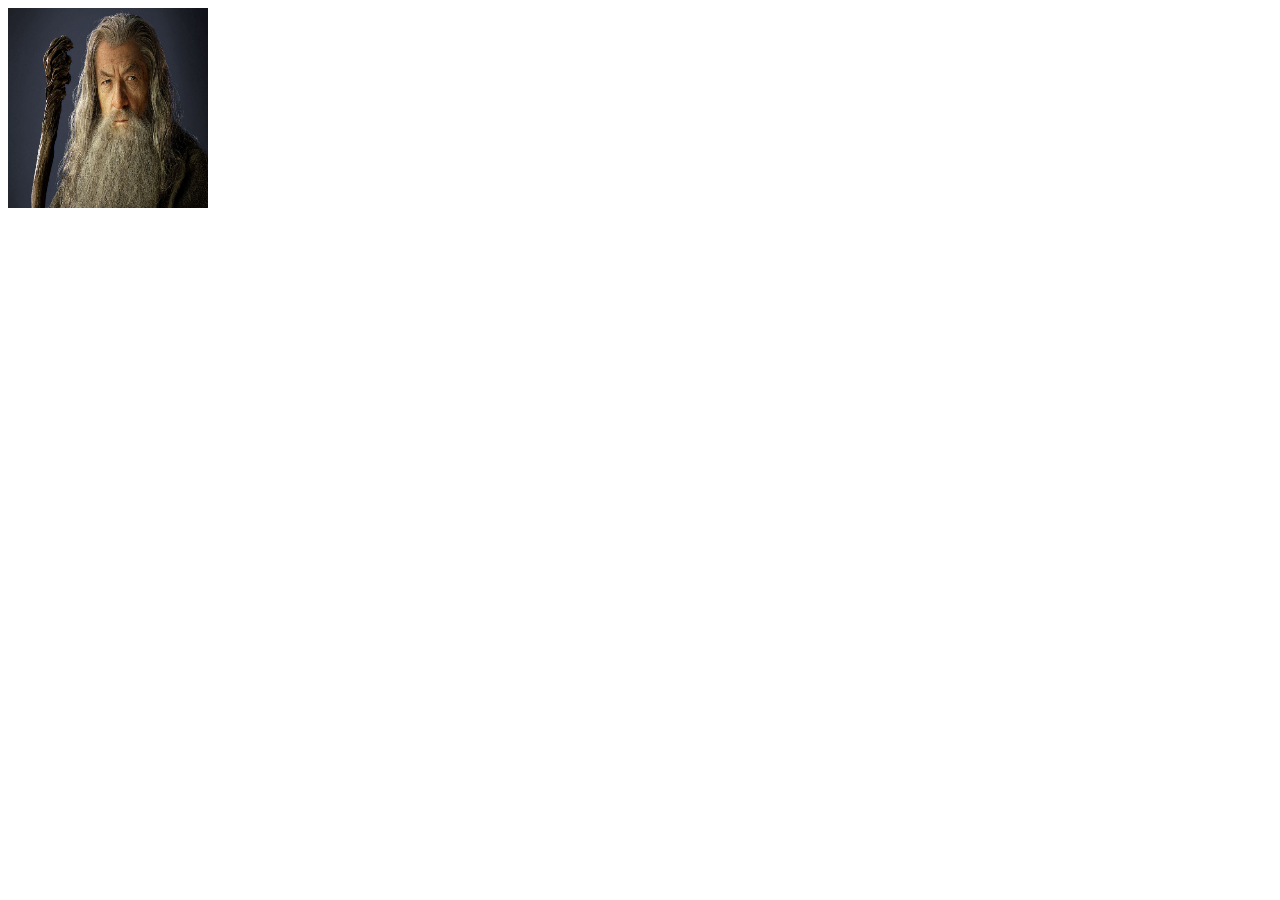
<file: JSCourse/sample1/picturethis.html>
<!doctype html>

<!-- Find an image on your computer (or download one).-->
<!-- Add the image to this page. In Trinket, click the image button in the upper right. -->
<!-- Set the height of the image to 200 pixels and the width to 100 (or vice versa, depending on the orientation of your picture). -->

<html>
	<title>Images</title>
    	<body>
    	  <img src="images/Gandalf.jpg" alt="Picture of Gandalf" 
        style="width: 200px; height: 200px;">
    	  
    	</body>
</html>
</file>
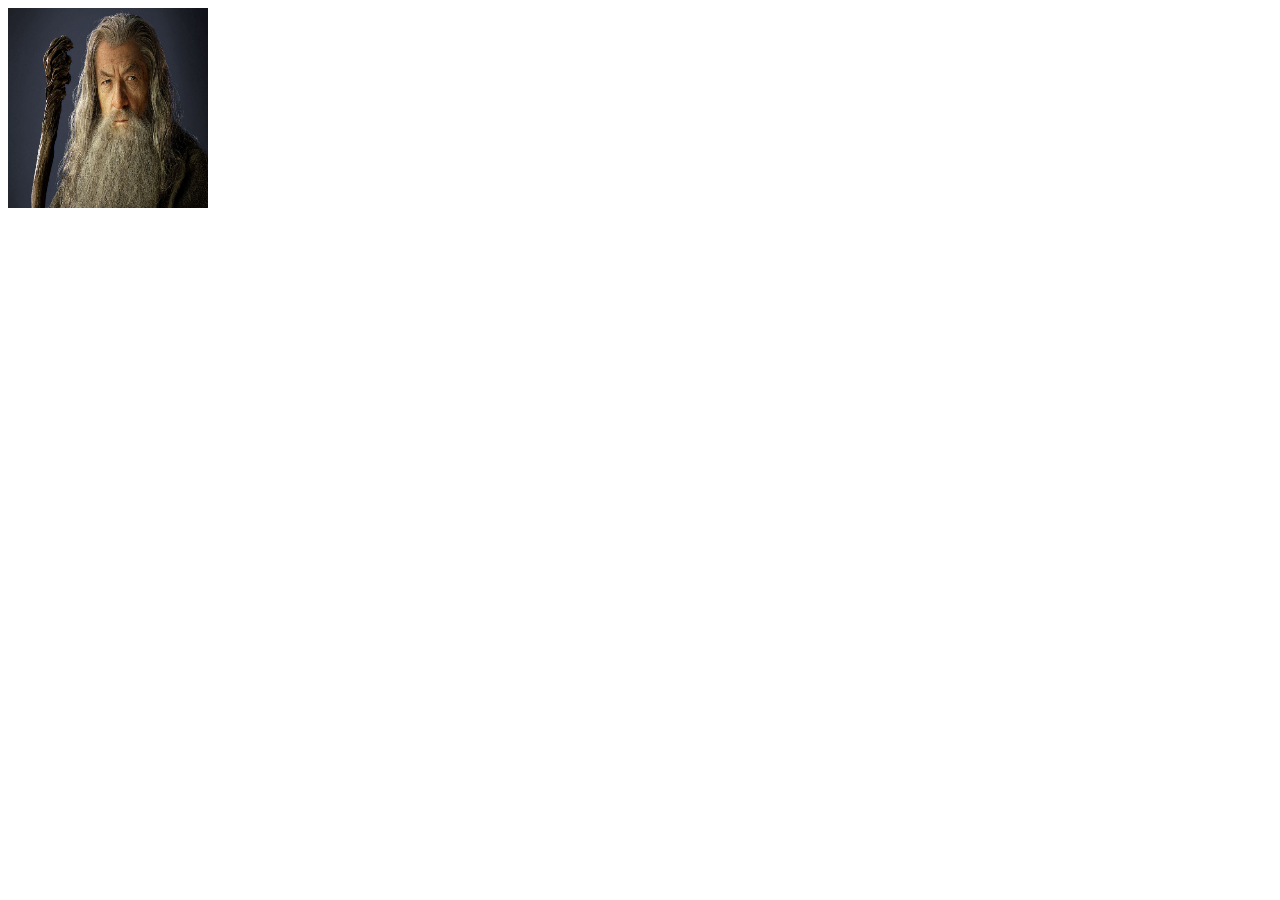
<file: JSCourse/sample1/picturethis.html.html>
<!doctype html>

<!-- Find an image on your computer (or download one).-->
<!-- Add the image to this page. In Trinket, click the image button in the upper right. -->
<!-- Set the height of the image to 200 pixels and the width to 100 (or vice versa, depending on the orientation of your picture). -->

<html>
	<title>Images</title>
    	<body>
    	  <img src="images/Gandalf.jpg" alt="Picture of Gandalf" 
        style="width: 200px; height: 200px;">
    	  
    	</body>
</html>
</file>
<file: assessment2_css.css>
.paragraph1 {
    text-align:center;
    color:red;
    border-style:solid;
    border-color:blue;
    border-width:5px;
}

#paragraph2 {
    text-align:left;
    color:white;
    background-color:black;
    border-style:solid;
    border-color:red;
    border-radius: 40px; 
}

.paragraph3 {
    font-family:"Impact", "Charcoal", sans-serif
}

a:link {
    color:blue;
    text-decoration:none;
}

a:hover {
    color:orange;  
}

a:visited {
    color:green;
}
</file>
<file: Assignment 2/stylesheet-resume.css>
.header {
    text-align:left:
    font-family: monospace;
    font-size:25px;
    font-weight:bold;
    border-style:hidden;
    background-color:lightgrey;
    display: block;
    margin: 0px;
    
}

#job_title {
    font-weight:bold;
    font-size:18px;
    padding:5px
    margin:0px
}

#image {
    width:300px;
    height:250px;
    float:right;
    padding:0px;
    display:block
    
}

.button {
    background-color: Green;
    color:black;
    border: none;
    padding:15px 32px;
    text-align:center;
    display: inline-block;
    font-size: 20px;
    
}

a:link {
    color:black;
    text-decoration: none;  
}

a:hover {
    color:orange;
}

a:visited {
    color:purple;
}
</file>
<file: Assignment 6/stylesheet-resume.css>
.header {
    text-align:left:
    font-family: monospace;
    font-size:25px;
    font-weight:bold;
    border-style:hidden;
    background-color:lightgrey;
    display: block;
    margin: 0px;
    
}
#references {
    text-align:left:
    font-family: monospace;
    font-size:25px;
    font-weight:bold;
    border-style:hidden;
    background-color:lightgrey;
    display: block;
    margin: 0px;
}
.job_title {
    font-weight:bold;
    font-size:18px;
}
.job_desc {
    display:none;
}
.image {
    width:300px;
    height:250px;
    float:none;
    padding:0px;
    display:block
    
}
.button {
    background-color: Green;
    color:black;
    border: 1px solid green;
    padding:15px 32px;
    text-align:center;
    display: inline-block;
    font-size: 20px;
    border-radius: 8px;    
}
.button:hover {
    background-color: #3e8e41;
    box-shadow: 0 12px 16px 0 rgba(0,0,0,0.24), 0 17px 50px 0 rgba(0,0,0,0.19);
    
}
.button:active {
    background-color: #3e8e41;
  box-shadow: 0 5px #666;
  transform: translateY(4px);
}
.button2 {
    background-color: Green;
    color:black;
    border: 1px solid green;
    padding:15px 32px;
    text-align:center;
    display: inline-block;
    font-size: 20px;
    border-radius: 8px;
}
.button2:hover {
     background-color: #3e8e41;
    box-shadow: 0 12px 16px 0 rgba(0,0,0,0.24), 0 17px 50px 0 rgba(0,0,0,0.19);
}
.button2:active {
     background-color: #3e8e41;
  box-shadow: 0 5px #666;
  transform: translateY(4px);
}
.button3 {
    background-color: Green;
    color:black;
    border: 1px solid green;
    padding:15px 32px;
    text-align:center;
    display: inline-block;
    font-size: 20px;
    border-radius: 8px;
}
.button3:hover {
     background-color: #3e8e41;
    box-shadow: 0 12px 16px 0 rgba(0,0,0,0.24), 0 17px 50px 0 rgba(0,0,0,0.19);
}
.button3:active {
     background-color: #3e8e41;
  box-shadow: 0 5px #666;
  transform: translateY(4px);
}
#person1 {
    font-weight:bold;
    font-size:18px;
    padding:5px;
    margin:0px;
}
#person2 {
    font-weight:bold;
    font-size:18px;
    padding:5px;
    margin:0px;
}
#person3 {
    font-weight:bold;
    font-size:18px;
    padding:5px;
    margin:0px;
}
#people_information {
    font-size:15px;
    font-style:italic;
    text-decoration:underline;
    margin:none;
    padding:none;
    border:none;
}
.notes{
    font-size:15px;
    font-style:italic;
    text-decoration:none;
    margin:none;
    padding:none;
    border:none;
}
a:link {
    color:black;
    text-decoration: none;  
}
a:hover {
    color:orange;
}
</file>
<file: Final Project 2/camping_site.css>
.html {
    background-color: tan;
}
.head_bar {
    overflow: hidden;
    background-color: #333;
    position: fixed;
    top: 0;
    width: 100%; 
}
.head_bar a {
    float: left;
    display: block;
    color: #f2f2f2;
    text-align: center;
    padding: 14px 16px;
    text-decoration: none;
}
.main {
  padding: 16px;
  margin-top: 30px;    
}
hr.top {
    border: dashed;
    color: white;
    width: 700px;
}
hr.mid {
    border: dashed;
    color:white;
    margin-top: 15px;
    width: 700px;
}
hr.bot {
    border: dashed;
    color: white;
    margin-top: 0px;
    width:700px;
    align-self: center;
}
hr.boxes {
    color: white;
    padding: 0px;
    margin: 0px;
}
.front_cover {
    padding: 5px;
    margin-top: 0px;
    margin-left: auto;
    margin-right: auto;
    width:600px;
    height:400px;
    display: block;
    position: 
}
.CT_info {
    padding: 0;
    margin: 0;
    background-color: none;
    font-size: 20px;
    color: black;
    text-align: center;
}
.border_box {
    background-color: none;
    border-style: solid;
    border-width: 3px;
    border-color: white;
    width: 180px;
    text-align: center;
    float: left;
    margin-left: 80px;
}   
.border_box2 {
    background-color: ;
    border-style: solid;
    border-width: 3px;
    border-color: white;
    width: 180px;
    text-align: center;
    float: left;
    margin-left: 40px;
}
.border_box3 {
    background-color: ;
    border-style: solid;
    border-width: 3px;
    border-color: white;
    width: 180px;
    text-align: center;
    float: left;
    margin-left: 40px;
}
.border_box4 {
    background-color: ;
    border-style: solid;
    border-width: 3px;
    border-color: white;
    width: 180px;
    text-align: center;
    float: left;
    margin-left: 40px;
}
.border_box5{
    background-color: ;
    border-style: solid;
    border-width: 3px;
    border-color: white;
    width: 180px;
    text-align: center;
    float: left;
    margin-left: 40px;
}
.border_box6 {
    background-color: ;
    border-style: solid;
    border-width: 3px;
    border-color: white;
    width: 180px;
    text-align: center;
    float: left;
    margin-left:40px;
    margin-right: 0px;
}
.circle_img {
    width: 150px;
    height: 100px;
    padding: 15px
}
.camp_header {
    text-align: center;
    font-family: serif, "Times New Roman", cursive;
}
.clk_boxes {
    font-style: italic;
    text-align: center;
    margin-top: 225px;
}
.clk_boxes2 {
    font-style:italic;
    text-align:center;
    margin-top: 250px;
}
.cmp_tch {
    text-align: center;
    margin-top: 100px;
    margin-bottom: 0px;
}
.employment_info {
    font-style:italic;
    text-align:center;
    
}
.emp_test {
    text-align:center;
    margin-left: 15px;
}
</file>
<file: Final Project/camping_site.css>
.html {
    background-color: tan;
}
.head_bar {
    overflow: hidden;
    background-color: #333;
    position: fixed;
    top: 0;
    width: 100%; 
}
.head_bar a {
    float: left;
    display: block;
    color: #f2f2f2;
    text-align: center;
    padding: 14px 16px;
    text-decoration: none;
}
.main {
  padding: 16px;
  margin-top: 30px;    
}
hr.top {
    border: dashed;
    color: white;
    width: 700px;
}
hr.mid {
    border: dashed;
    color:white;
    margin-top: 15px;
    width: 700px;
}
hr.bot {
    border: dashed;
    color: white;
    margin-top: 0px;
    width:700px;
    align-self: center;
}
hr.boxes {
    color: white;
    padding: 0px;
    margin: 0px;
}
.front_cover {
    padding: 5px;
    margin-top: 0px;
    margin-left: auto;
    margin-right: auto;
    width:600px;
    height:400px;
    display: block;
    position: 
}
.CT_info {
    padding: 0;
    margin: 0;
    background-color: none;
    font-size: 20px;
    color: black;
    text-align: center;
}
.border_box {
    background-color: none;
    border-style: solid;
    border-width: 3px;
    border-color: white;
    width: 180px;
    text-align: center;
    float: left;
}   
.border_box2 {
    background-color: ;
    border-style: solid;
    border-width: 3px;
    border-color: white;
    width: 180px;
    text-align: center;
    float: left;
    margin-left: 40px;
}
.border_box3 {
    background-color: ;
    border-style: solid;
    border-width: 3px;
    border-color: white;
    width: 180px;
    text-align: center;
    float: left;
    margin-left: 40px;
}
.border_box4 {
    background-color: ;
    border-style: solid;
    border-width: 3px;
    border-color: white;
    width: 180px;
    text-align: center;
    float: left;
    margin-left: 40px;
}
.border_box5{
    background-color: ;
    border-style: solid;
    border-width: 3px;
    border-color: white;
    width: 180px;
    text-align: center;
    float: left;
    margin-left: 40px;
}
.border_box6 {
    background-color: ;
    border-style: solid;
    border-width: 3px;
    border-color: white;
    width: 180px;
    text-align: center;
    float: left;
    margin-left:40px;
    margin-right: 0px;
}
.circle_img {
    width: 150px;
    height: 100px;
    padding: 15px
}
.camp_header {
    text-align: center;
    font-family: serif, "Times New Roman", cursive;
}
.clk_boxes {
    font-style: italic;
    text-align: center;
    margin-top: 225px;
}
.clk_boxes2 {
    font-style:italic;
    text-align:center;
    margin-top: 250px;
}
.cmp_tch {
    text-align: center;
    margin-top: 100px;
    margin-bottom: 0px;
}
.employment_info {
    font-style:italic;
    text-align:center;
    
}
.emp_test {
    text-align:center;
    margin-left: 15px;
}
</file>
